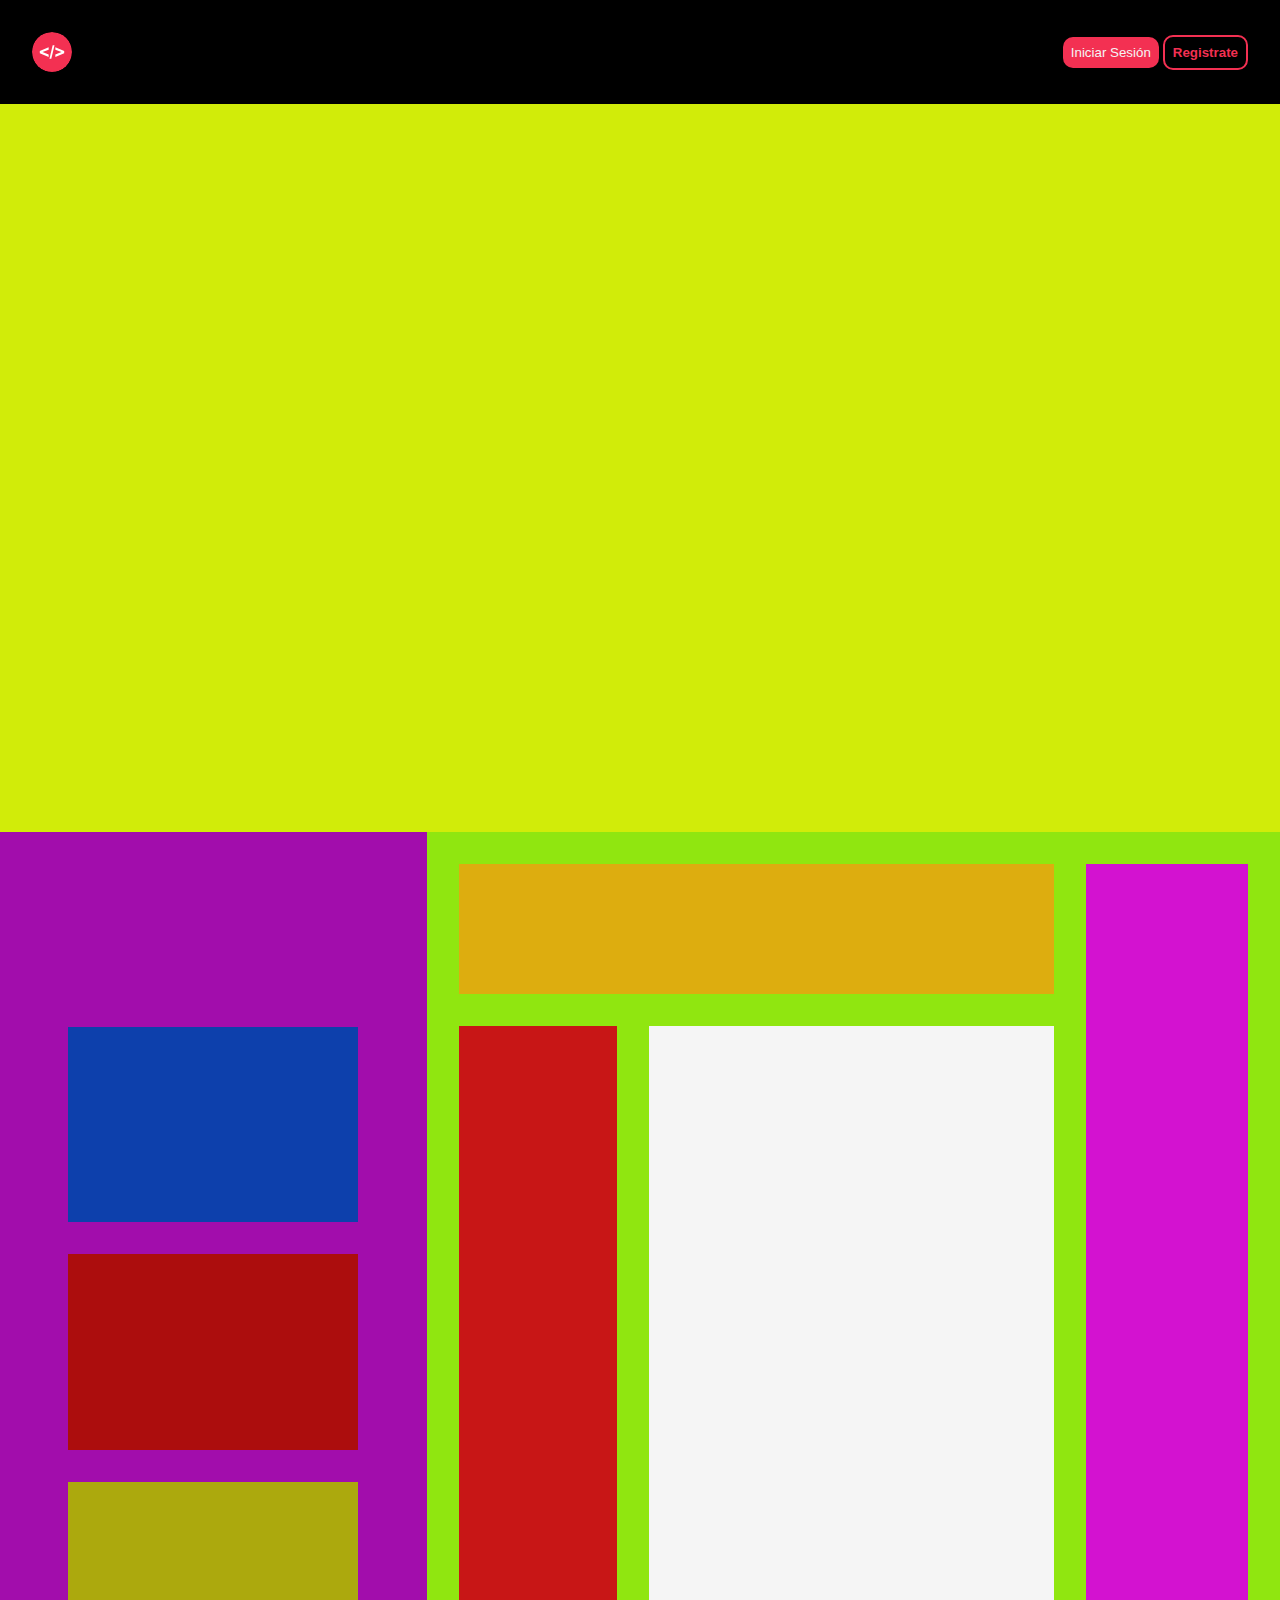
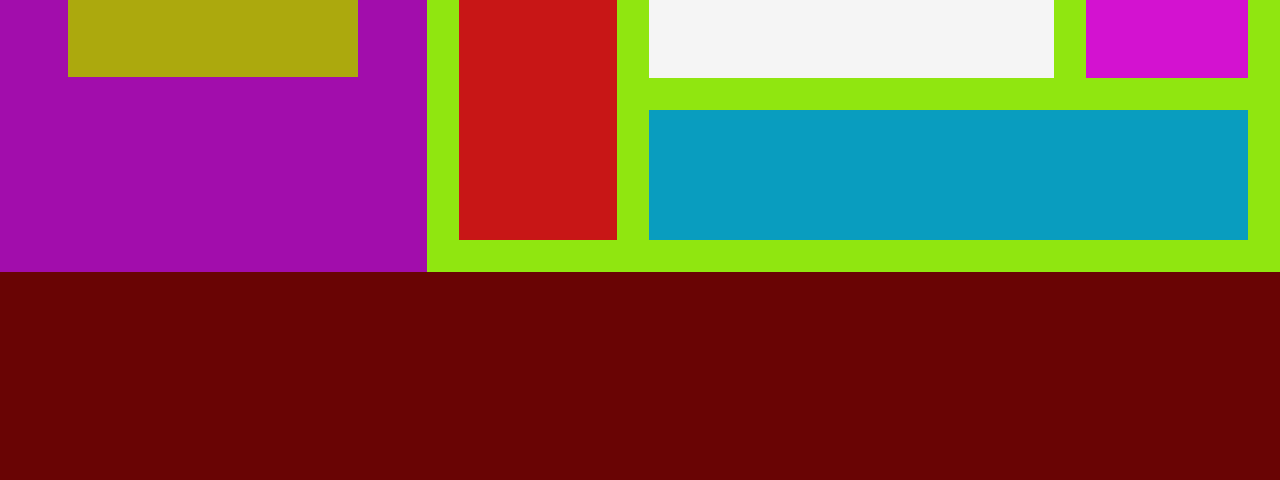
<file: grid.html>
<!DOCTYPE html>
<html lang="en">
<head>
    <meta charset="UTF-8">
    <meta name="viewport" content="width=device-width, initial-scale=1.0">
    <title>Document</title>

    <link rel="stylesheet" href="./assets/css/girdexample.css">
</head>
<body>
    <div class="layout">
        <nav>
            <img class="navbar-logo transition3seg" src="./assets/img/favicon.svg" alt="Logo" width="40">
            <button class="btn-hamburger">&#9776</button>
            <ul class="navbar-items d-flex flex-center">
                <li class="navbar-item transition3seg"><a href="#animales">Animales</a></li>
                <li class="navbar-item transition3seg"><a href="#contacto">Contacto</a></li>
                <li class="navbar-item transition3seg"><a href="#articulos">Articulos</a></li>
                <li class="navbar-item transition3seg"><a href="#footer">Footer</a></li>
            </ul>
            <div>
                <button class="transition3seg login-btn">Iniciar Sesión</button>
                <button class="transition3seg register-btn">Registrate</button>
            </div>
        </nav>
    
        <header class="header-container"></header>
    
        <aside class="aside-section">
            <article class="article-1"></article>
            <article class="article-2"></article>
            <article class="article-3"></article>
        </aside>
    
        <main class="main-section">
            <section class="section-1"></section>
            <section class="section-2"></section>
            <section class="section-3"></section>
            <section class="section-4"></section>
            <section class="section-5"></section>
        </main>
    
        <footer class="footer-section"></footer>
    </div>
</body>
</html>
</file>
<file: assets/css/girdexample.css>
:root {
    /* Selector de raíz - Este se usa para definir variables */
    --primary-color-900: #1d1d45;
    --primary-color-400: #5d79b3;
    --secondary-color-500: #F33052;

    --neutral-white: #f5f5f5;

    --title-font: 'Open Sans', sans-serif;
    --body-font: 'Montserrat', Verdana;

    --line-default-height: 1.5
}

html {
    /* Selector de etiqueta global o universal - Para modificar tamaños */

    font-size: 16px;
    /* 16por defecto */

}

* {
    /* Selector Universal Siempre tenemos que ponerlo*/
    margin: 0;
    padding: 0;
    border: 0;
    box-sizing: border-box;
}

body {
    font-family: var(--body-font);
    line-height: var(--line-default-height)
}


.layout {
    display: grid;
    grid-template-columns: 1fr 1fr 1fr;
    grid-template-rows: 1fr 7fr 10fr 2fr;

    grid-template-areas:
        "navbar navbar navbar"
        "header header header"
        "aside main main"
        "footer footer footer"
}



nav {
    display: flex;
    justify-content: space-between;
    align-items: center;

    padding: 2rem;

    width: 100vw;

    background-color: black;

    grid-area: navbar
}

nav img {
    border-radius: 50%
}

nav img:hover {
    transform: scale(1.08);
    box-shadow: 0 0 20px var(--secondary-color-500);
}

.navbar-items {
    display: flex;
    justify-content: center;
    align-items: center;
    gap: 2rem;
    list-style: none;
}

.d-flex {
    display: flex;
}

.flex-center {
    justify-content: center;
    align-items: center;
}


.flex-between-center {
    justify-content: space-between;
    /*Maneja el eje X de flex*/
    align-items: center;
    /*Maneja el eje Y de flex */
}

.btn-hamburger {
    background-color: transparent;
    color: var(--neutral-white);
    font-size: 1.5rem;

    /* visibility: hidden; Oculta el elemento pero NO lo saca del flujo */
    display: none;
    /* Oculta el elemento pero lo saca del Flujo */
}

.navbar-item a {
    text-decoration: none;
    color: inherit
}


.navbar-item:hover {
    transform: scale(1.08);
    text-shadow: 0 0 15px #fff;
}

button {
    padding: 0.5rem;
    border-radius: 10px;
    cursor: pointer;

}

.transition3seg {
    transition: .3s;
}

.login-btn {
    background-color: var(--secondary-color-500);
    color: var(--neutral-white);
}

.register-btn {
    background-color: transparent;
    color: var(--secondary-color-500);
    text-shadow: var(--primary-color-900);
    border: solid 2px;
    font-weight: bold;
}

.login-btn:hover,
.register-btn:hover {
    transform: scale(1.08);
    box-shadow: 0 0 15px var(--secondary-color-500);
}

.header-container {
    background-color: #d1ec09;
    padding: 2rem;

    grid-area: header
}

.aside-section {
    background-color: #a20dac;
    padding: 2rem;

    grid-area: aside;

    display: flex;
    flex-direction: column;
    justify-content: center;
    align-items: center;
    gap: 2rem;
}

.article-1 {
    background-color: #0d40ac;
    padding: 2rem;

    height: 20%;
    width: 80%;
}

.article-2 {
    background-color: #ac0d0d;
    padding: 2rem;

    height: 20%;
    width: 80%;
}

.article-3 {
    background-color: #aca90d;
    padding: 2rem;

    height: 20%;
    width: 80%;
}


.main-section {
    background-color: #90e610;
    padding: 2rem;

    display: grid;
    grid-template-columns: 20% 5fr 2fr;
    grid-template-rows:  1fr 5fr 1fr;

    grid-template-areas: 
        "section-1 section-1 section-2"
        "section-4 section-3 section-2"
        "section-4 section-5 section-5"
    ;

    gap: 2rem;

    min-height: 100vh;

    grid-area: main
}

.section-1 {
    background-color: #ddad0f;
    padding: 1rem;

    grid-area: section-1;

    /* grid-column: 1/3;
    grid-row: 1/3 */
}

.section-2 {
    background-color: #d312d0;
    padding: 1rem;
    grid-area: section-2
}
.section-3 {
    background-color: #f5f5f5;
    padding: 1rem;
    grid-area: section-3

    /* grid-row: 2/4 */
}
.section-4 {
    background-color: #c81616;
    padding: 1rem;
    grid-area: section-4
}
.section-5 {
    background-color: #099dbf;
    padding: 1rem;
    grid-area: section-5
}

.footer-section {
    background-color: #690404;
    padding: 2rem;

    grid-area: footer
}
</file>
